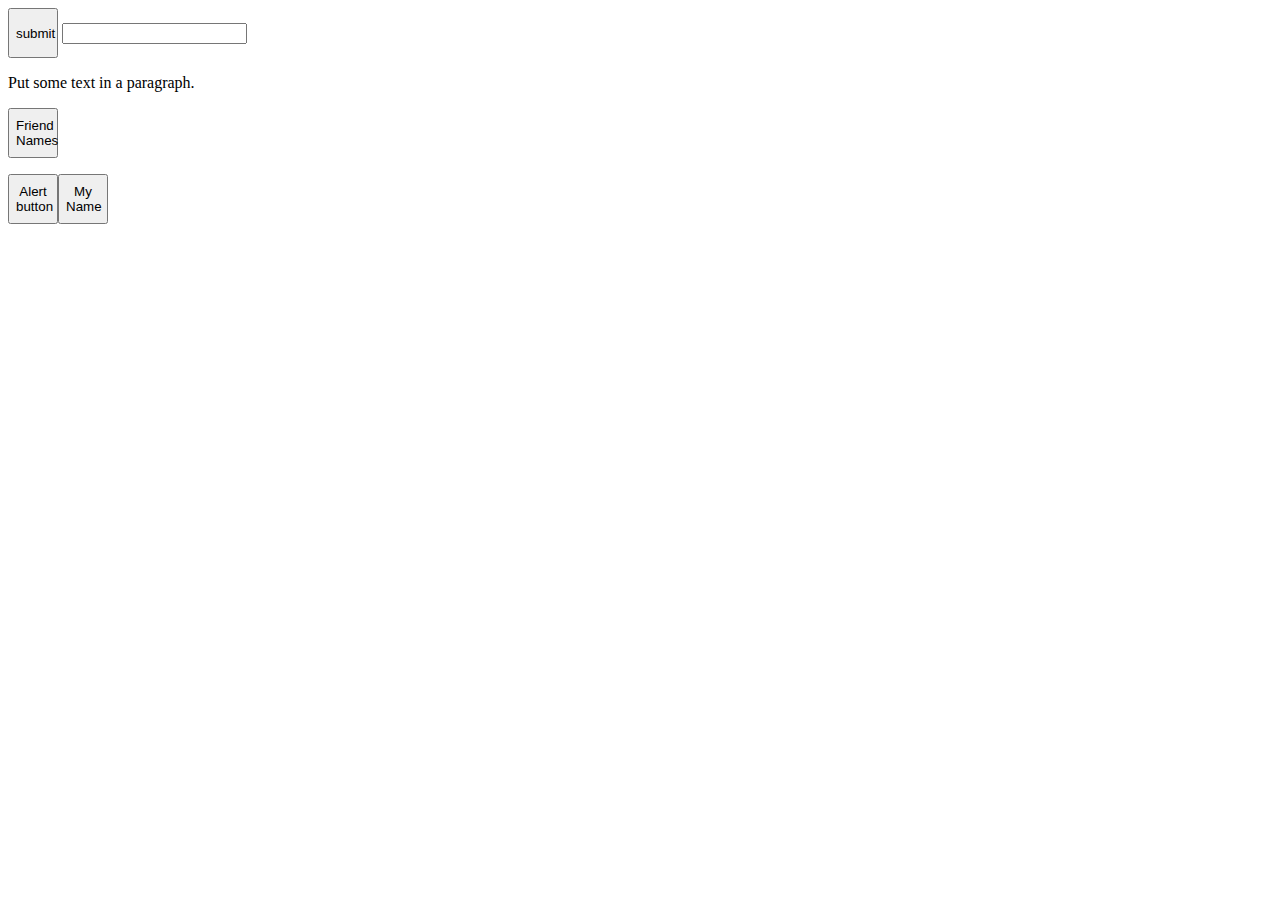
<file: DOM/index.html>
<!DOCTYPE html>
<html lang="en">
<head>
    <meta charset="UTF-8">
    <meta http-equiv="X-UA-Compatible" content="IE=edge">
    <meta name="viewport" content="width=device-width, initial-scale=1.0">
    <title>Document</title>
    <link rel="stylesheet" href="styles.css">
</head>
<body>
    <button type="submit">submit</button>
    <input type="text" name="" id="text">
    <div><p>Put some text in a paragraph.</p></div>
    <button id = 'array'>Friend Names</button>
    <ul></ul>
    <script src="app.js"></script>
</body>
</html>
</file>
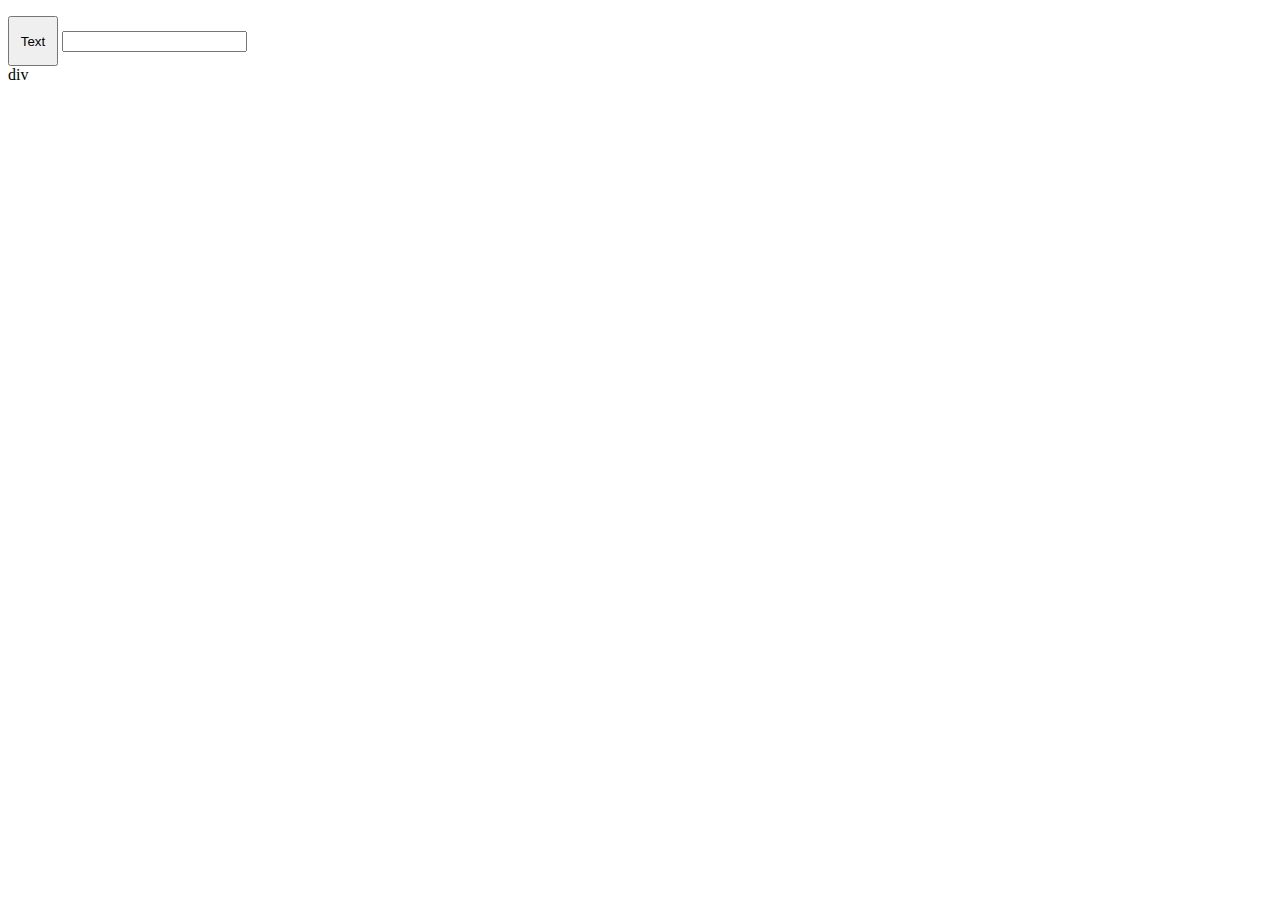
<file: Jquery/index.html>
<!DOCTYPE html>
<html lang="en">
<head>
    <meta charset="UTF-8">
    <meta http-equiv="X-UA-Compatible" content="IE=edge">
    <meta name="viewport" content="width=device-width, initial-scale=1.0">
    <title>Document</title>
    <link rel="stylesheet" href="styles.css">
</head>
<body>
    <ul></ul>

    <button id ='push'>Text</button>
    <input type="text" name="" id="">
    <div id="mouse"> div </div>
    
    <script src="https://code.jquery.com/jquery-3.6.0.js" integrity="sha256-H+K7U5CnXl1h5ywQfKtSj8PCmoN9aaq30gDh27Xc0jk=" crossorigin="anonymous"></script>
    <script src="app.js"></script>
</body>
</html>
</file>
<file: DOM/styles.css>
button{
    width: 50px;
    height: 50px;;
}
</file>
<file: Jquery/styles.css>
button{
    width: 50px;
    height: 50px;;
}
</file>
